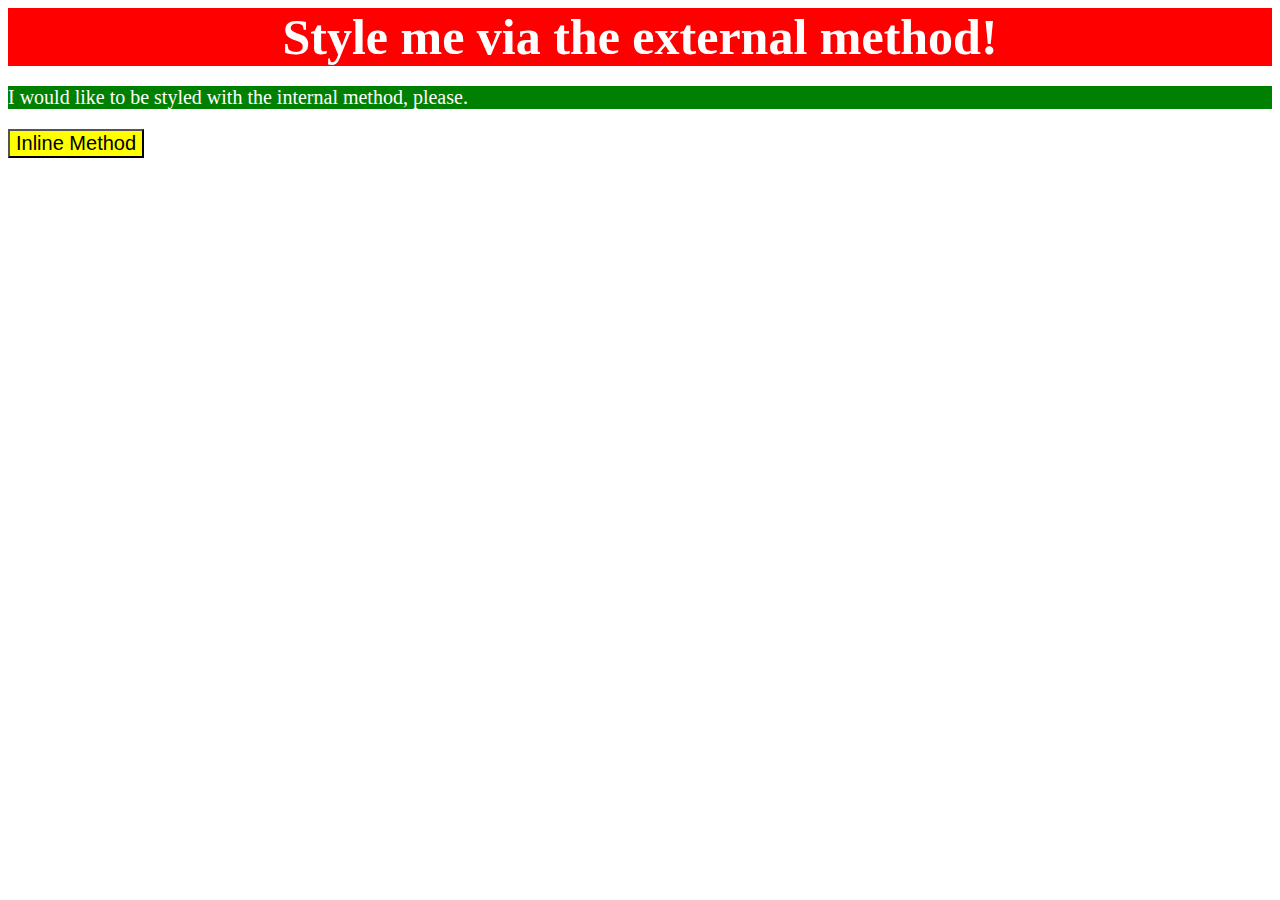
<file: foundations/intro-to-css/01-css-methods/index.html>
<!DOCTYPE html>
<html lang="en">
  <head>
    <meta charset="UTF-8">
    <meta http-equiv="X-UA-Compatible" content="IE=edge">
    <meta name="viewport" content="width=device-width, initial-scale=1.0">
    <link rel='stylesheet' href='styles.css'>
    <title>Methods for Adding CSS</title>
    <style>
      p{
        background-color: green;
        font-size: 20px;
        color: white;
        font-family: 'Times New Roman', Times, serif;
      }
    </style>
  </head>
  <body>
    <div>Style me via the external method!</div>
    <p>I would like to be styled with the internal method, please.</p>
    <button style="background-color:yellow; font-size: 20px;">Inline Method</button>
  </body>
</html>
</file>
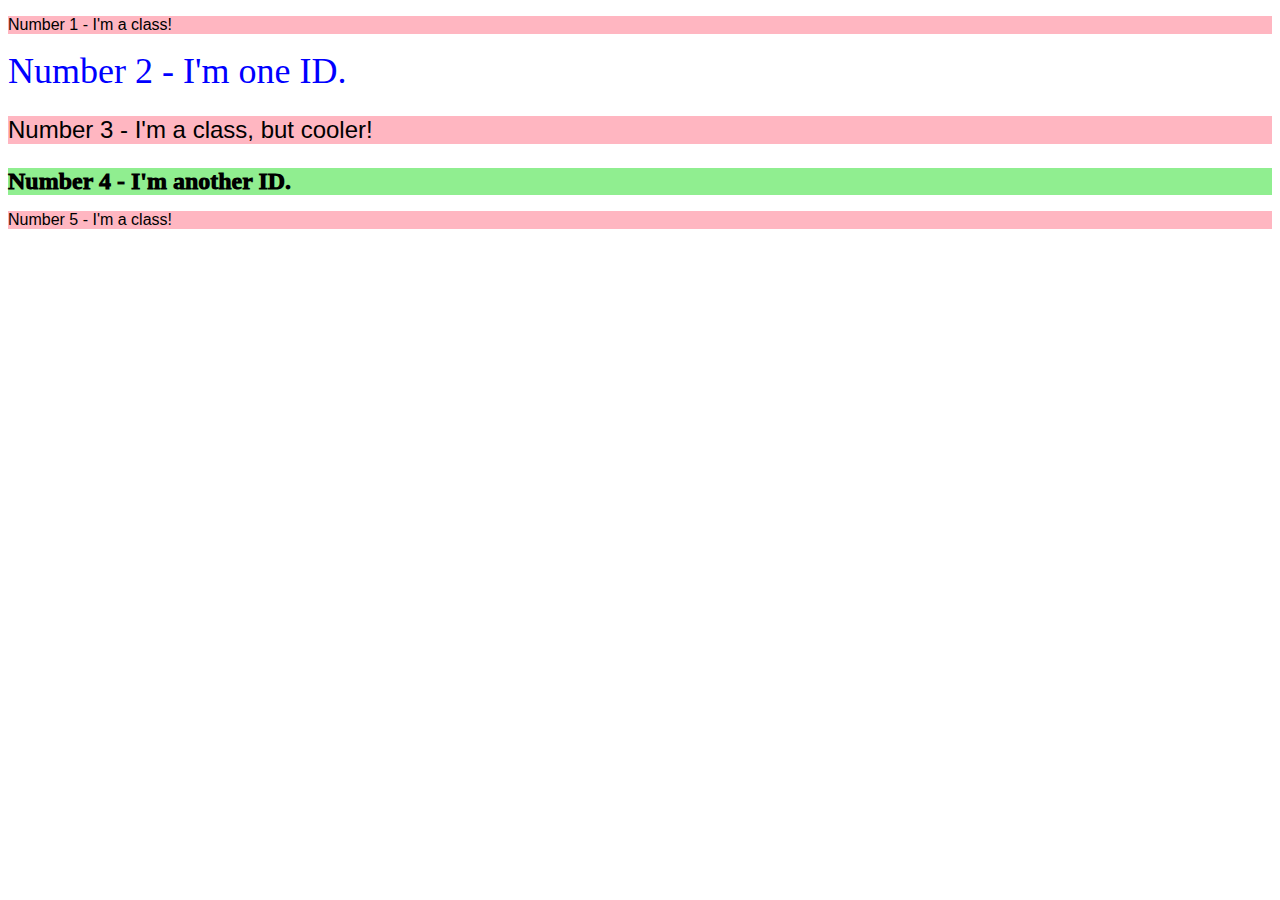
<file: foundations/intro-to-css/02-class-id-selectors/index.html>
<!DOCTYPE html>
<html lang="en">
  <head>
    <meta charset="UTF-8">
    <meta http-equiv="X-UA-Compatible" content="IE=edge">
    <meta name="viewport" content="width=device-width, initial-scale=1.0">
    <title>Class and ID Selectors</title>
    <link rel="stylesheet" href="style.css">
  </head>
  <body>
    <p>Number 1 - I'm a class!</p>
    <div id="two">Number 2 - I'm one ID.</div>
    <p class = 'font24'>Number 3 - I'm a class, but cooler!</p>
    <div class='font24' id="four">Number 4 - I'm another ID.</div>
    <p>Number 5 - I'm a class!</p>
  </body>
</html>
</file>
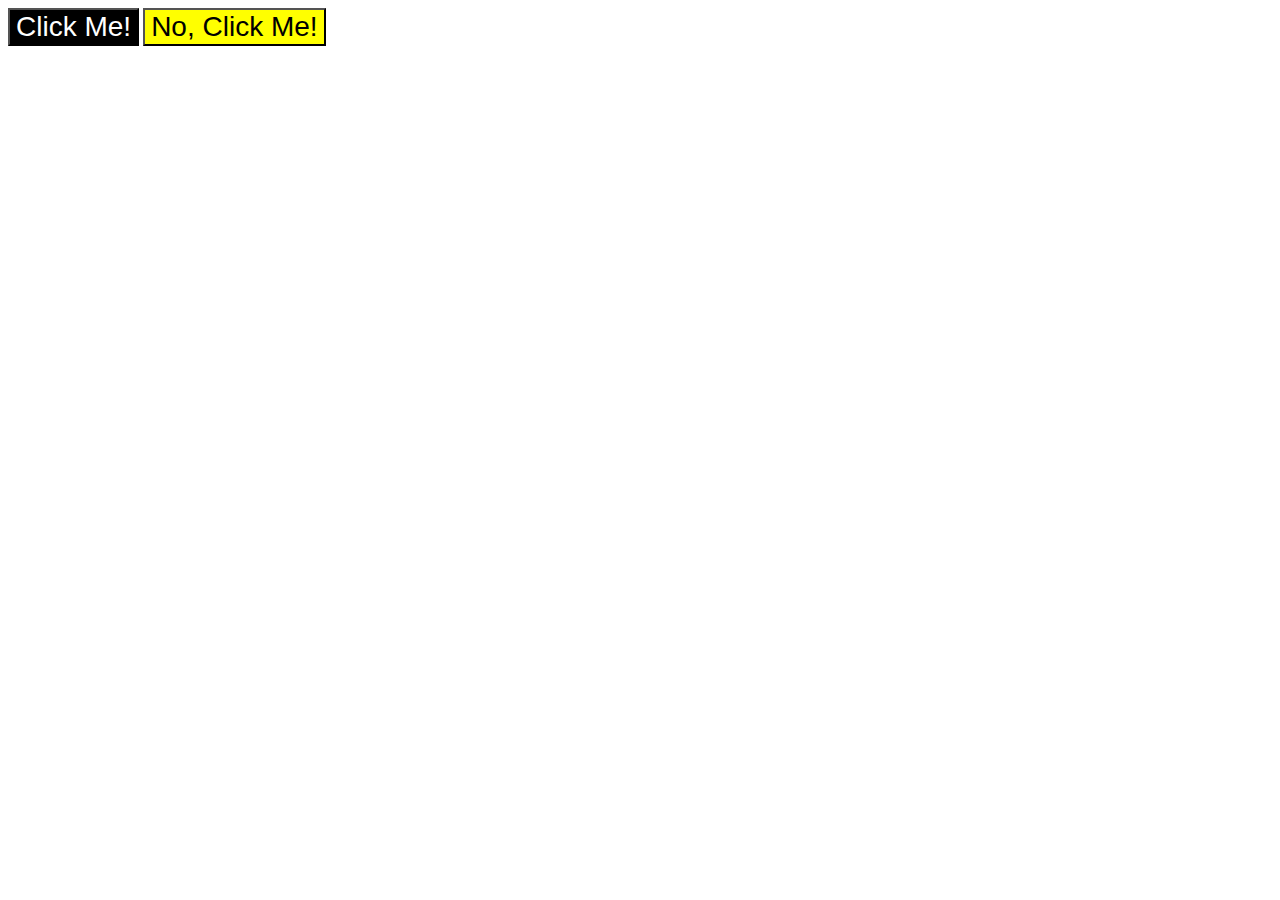
<file: foundations/intro-to-css/03-grouping-selectors/index.html>
<!DOCTYPE html>
<html lang="en">
  <head>
    <meta charset="UTF-8">
    <meta http-equiv="X-UA-Compatible" content="IE=edge">
    <meta name="viewport" content="width=device-width, initial-scale=1.0">
    <title>Grouping Selectors</title>
    <link rel="stylesheet" href="style.css">
  </head>
  <body>
    <button class = 'one both'>Click Me!</button>
    <button class = 'two both'>No, Click Me!</button>
  </body>
</html>
</file>
<file: foundations/intro-to-css/01-css-methods/styles.css>
div{
    background-color: red;
    color: white;
    font-size: 50px;
    text-align: center;
    font-weight: bold;
}
</file>
<file: foundations/intro-to-css/02-class-id-selectors/style.css>
p{
    background-color: #FFB6C1;
    font-family: 'Verdana', sans-serif;
}

.specialfont{
    font-family: 'DejaVu Sans', sans-serif;
}

#two{
    color: blue;
    font-size: 36px;
}

.font24{
    font-size: 24px;
}

#four{
    background-color: #90ee90;
    font-weight: 1000;
}
</file>
<file: foundations/intro-to-css/03-grouping-selectors/style.css>
.one{
    background-color: black;
    color: white;
}

.two{
    background-color: yellow;
}

.both{
    font-size: 28px;
    font-family: Helvetica, 'Times New Roman', sans-serif;
}
</file>
